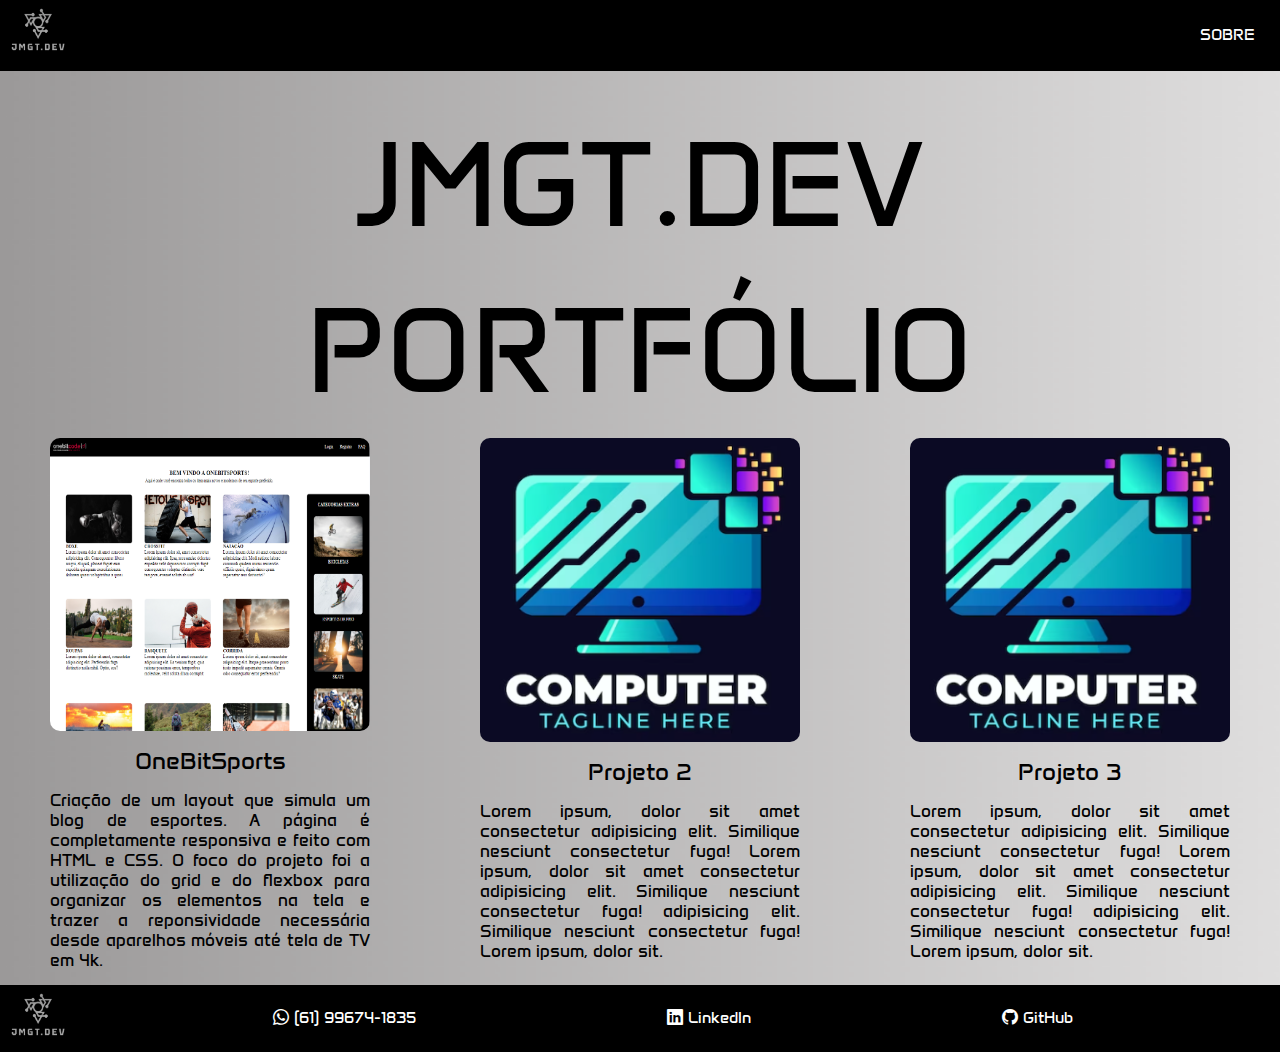
<file: index.html>
<!DOCTYPE html>
<html lang="en">
<head>
    <meta charset="UTF-8">
    <meta name="viewport" content="width=device-width, initial-scale=1.0">
    <link rel="stylesheet" href="./css/style.css">
    <link href="https://fonts.googleapis.com/css2?family=Anta&display=swap" rel="stylesheet">
    <link rel="stylesheet" href="./node_modules/bootstrap-icons/font/bootstrap-icons.css">
    <title>Portfólio JMGT.DEV</title>
</head>
<body>
    <div class="all-elements">
        <a id="top"></a>
        <header class="header">
            <a href="#top"><img src="./images/Logo/logo.png" alt="logo" class="logo header-logo"></a>
            <a href="./pages/sobre.html" class="button button-sobre">SOBRE</a>
        </header>
        <section class="title main-title">
            <p>JMGT.DEV</p>
        </section>
        <section class="title sub-title">
            <p>PORTFÓLIO</p>
        </section>
        <div class="projects">
            <a class="project project1" href="./projects/Layout-completo-com-grid-e-flexbox/src/index.html">
                <img src="./images/project-pictures/project1-picture.png" class="project-img project1-img" alt="project-picture">
                <p class="project-title project1-title">OneBitSports</p>
                <p class="project-text project1-text"> Criação de um layout que simula um blog de esportes. A página é completamente responsiva e feito com HTML e CSS. O foco do projeto foi a utilização do grid e do flexbox para organizar os elementos na tela e trazer a reponsividade necessária desde aparelhos móveis até tela de TV em 4k.</p>
            </a>
            <div class="project project2">
                <img src="./images/project-pictures/project-picture.png" class="project-img project1-img" alt="project-picture">
                <p class="project-title project2-title">Projeto 2</p>
                <p class="project-text project2-text">Lorem ipsum, dolor sit amet consectetur adipisicing elit. Similique nesciunt consectetur fuga! Lorem ipsum, dolor sit amet consectetur adipisicing elit. Similique nesciunt consectetur fuga! adipisicing elit. Similique nesciunt consectetur fuga! Lorem ipsum, dolor sit.</p>
            </div>
            <div class="project project3">
                <img src="./images/project-pictures/project-picture.png" class="project-img project1-img" alt="project-picture">
                <p class="project-title project3-title">Projeto 3</p>
                <p class="project-text project3-text">Lorem ipsum, dolor sit amet consectetur adipisicing elit. Similique nesciunt consectetur fuga! Lorem ipsum, dolor sit amet consectetur adipisicing elit. Similique nesciunt consectetur fuga! adipisicing elit. Similique nesciunt consectetur fuga! Lorem ipsum, dolor sit.</p>
            </div>
        </div>
        <footer class="footer">
            <div class="logo footer-logo">
                <a href="#top"><img src="./images/Logo/logo.png" alt="logo" class="logo footer-logo"></a>
            </div>
            <div class="contacts">
                <div class="contact contact1 ">
                    <a class="contact-link" target="_blank" href="https://wa.me/5561996741835">
                        <i class="bi bi-whatsapp"></i> (61) 99674-1835
                    </a>
                </div>
                <div class="contact contact2">
                    <a class="contact-link" target="_blank" href="https://www.linkedin.com/in/jo%C3%A3o-marcos-gertrudes-tavares-b3b15a2ab/">
                        <i class="bi bi-linkedin"></i> LinkedIn
                    </a>
                </div>
                <div class="contact contact3">
                    <a class="contact-link" target="_blank" href="https://github.com/jmgtDev">
                        <i class="bi bi-github"></i> GitHub
                    </a>
                </div>
            </div>
        </footer>
    </div>
</body>
</html>
</file>
<file: css/style.css>
*{padding:0px;margin:0px}.all-elements{display:flex;flex-direction:column;background-image:url(/images/back-ground/back-ground.png);background-size:cover}.all-elements .logo{width:66px;height:55px;border-radius:10px;border-bottom:2px solid #000;border-right:2px solid #000;transition:.7s}.all-elements .logo:hover{border-bottom:2px solid #fff;border-right:2px solid #fff}.all-elements .header{display:flex;justify-content:space-between;align-items:center;background-color:#000;color:#fff;padding:5px;padding-right:20px}.all-elements .header .button{font-family:"Anta",sans-serif;text-decoration:none;color:#fff;padding:3px;transition:.4s;border-radius:10px;border-bottom:2px solid #000;border-right:2px solid #000}.all-elements .header .button:hover{border-bottom:2px solid #fff;border-right:2px solid #fff}.all-elements .title{font-size:120px;display:flex;justify-content:center;font-family:"Anta",sans-serif}.all-elements .main-title{padding-top:40px;padding-bottom:20px}.all-elements .projects{display:flex;gap:80px;flex-wrap:wrap;justify-content:center;align-items:center}.all-elements .projects .project{display:flex;flex-direction:column;width:320px;height:532px;align-items:center;padding:10px;gap:15px;font-family:"Anta",sans-serif;text-decoration:none;color:#000;border-radius:10px;transition:.5s;border:5px solid rgba(0,0,0,0)}.all-elements .projects .project:hover{color:#e6dddd;background-color:#161414;border-color:#ad5656}.all-elements .projects .project .project-img{width:320px;height:304px;border-radius:10px}.all-elements .projects .project .project-title{font-size:24px}.all-elements .projects .project .project-text{width:320px;font-size:17px;text-align:justify}.all-elements .footer{display:flex;background-color:#000;color:#fff;align-items:center;padding:5px}.all-elements .footer .contacts{display:flex;flex-grow:1;justify-content:space-between;padding-left:200px;padding-right:200px}.all-elements .footer .contacts .contact{display:flex;align-items:center;gap:5px;font-family:"Anta",sans-serif;border-radius:10px;border-bottom:2px solid #000;border-right:2px solid #000;transition:.4s;color:#fff}.all-elements .footer .contacts .contact:hover{border-bottom:2px solid #fff;border-right:2px solid #fff}.all-elements .footer .contacts .contact .contact-link{text-decoration:none;color:#fff}.all-elements .footer .contacts .logo-contact{width:30px;height:30px;color:#fff}.all-elements .footer .contacts .logo-linkedin{width:30px;height:20px}.all-elements .footer .contacts .logo-github{width:25px;height:25px}.all-elements-sobre{display:flex;flex-direction:column;gap:35px;background-image:url(/images/back-ground/back-ground.png);background-size:cover}.all-elements-sobre .logo{width:66px;height:55px;border-radius:10px;border-bottom:2px solid #000;border-right:2px solid #000;transition:.7s}.all-elements-sobre .logo:hover{border-bottom:2px solid #fff;border-right:2px solid #fff}.all-elements-sobre .header-sobre{display:flex;align-items:start;justify-content:start;background-color:#000;padding:5px;padding-right:20px}.all-elements-sobre .header-sobre .logo{width:66px;height:55px}.all-elements-sobre .personal-img-div{display:flex;justify-content:center}.all-elements-sobre .personal-img-div .personal-img{width:400px;height:320px;border-radius:1000px;display:flex;border:10px solid #2e2e2e;transition:.5s}.all-elements-sobre .personal-img-div .personal-img:hover{border-color:#ad5656}.all-elements-sobre .title-sobre{display:flex;justify-content:center;font-family:"Anta",sans-serif;font-size:100px;transition:.5s}.all-elements-sobre .title-sobre:hover{color:#ad5656}.all-elements-sobre .text-sobre{display:flex;font-family:"Anta",sans-serif;text-align:justify;font-size:25px;max-width:1000px;align-self:center;justify-content:center;border:10px solid #2e2e2e;border-radius:1000px;padding:40px;transition:.5s}.all-elements-sobre .text-sobre:hover{color:#e6dddd;background-color:#161414;border-color:#ad5656}.all-elements-sobre .footer{display:flex;background-color:#000;color:#fff;align-items:center;padding-right:20px;padding:5px}.all-elements-sobre .footer .contacts{display:flex;flex-grow:1;justify-content:space-between;padding-left:200px;padding-right:200px}.all-elements-sobre .footer .contacts .contact{display:flex;align-items:center;gap:5px;font-family:"Anta",sans-serif;border-radius:10px;border-bottom:2px solid #000;border-right:2px solid #000;transition:.4s}.all-elements-sobre .footer .contacts .contact:hover{border-bottom:2px solid #fff;border-right:2px solid #fff}.all-elements-sobre .footer .contacts .contact .contact-link{text-decoration:none;color:#fff}.all-elements-sobre .footer .contacts .logo-contact{width:30px;height:30px}.all-elements-sobre .footer .contacts .logo-linkedin{width:30px;height:20px}.all-elements-sobre .footer .contacts .logo-github{width:25px;height:25px}.all-elements-sobre .footer .button{font-family:"Anta",sans-serif;text-decoration:none;color:#fff;border-radius:10px;border-bottom:2px solid #000;border-right:2px solid #000;transition:.7s;padding:3px}.all-elements-sobre .footer .button:hover{border-bottom:2px solid #fff;border-right:2px solid #fff}/*# sourceMappingURL=style.css.map */
</file>
